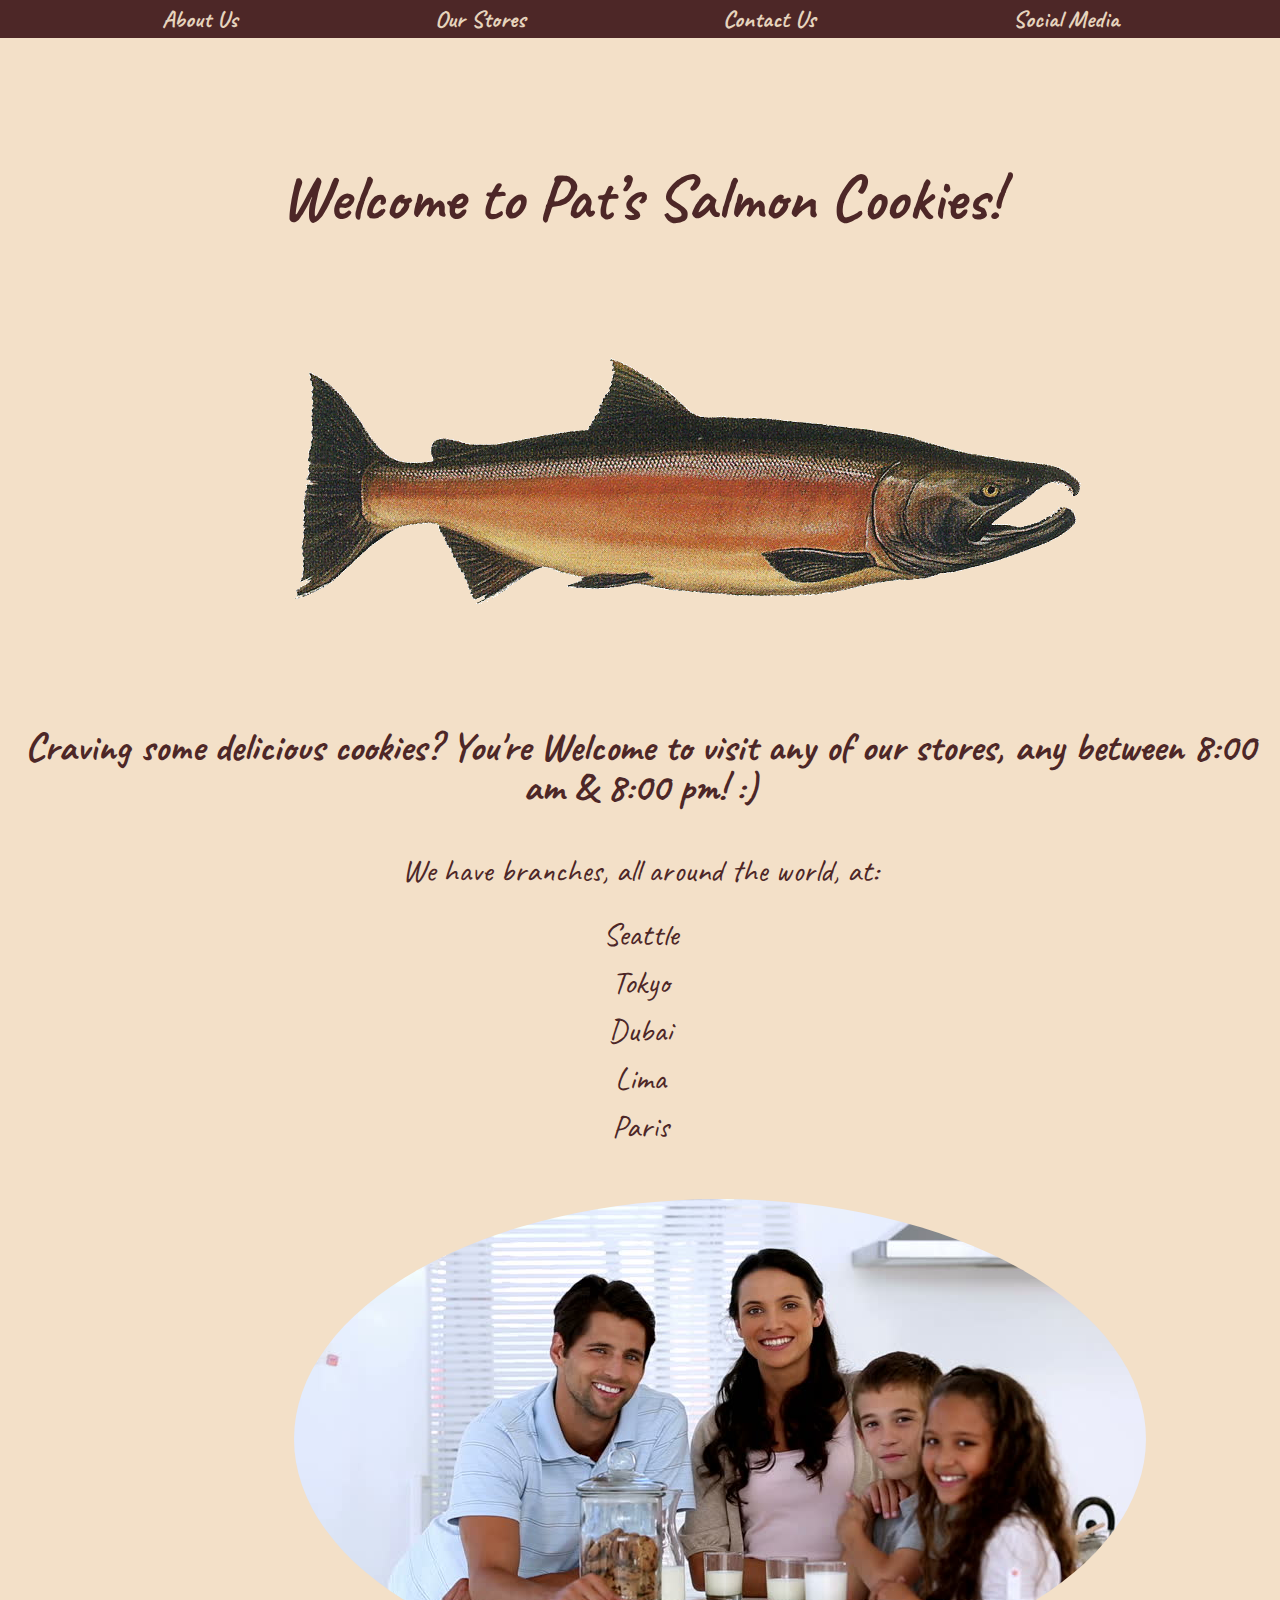
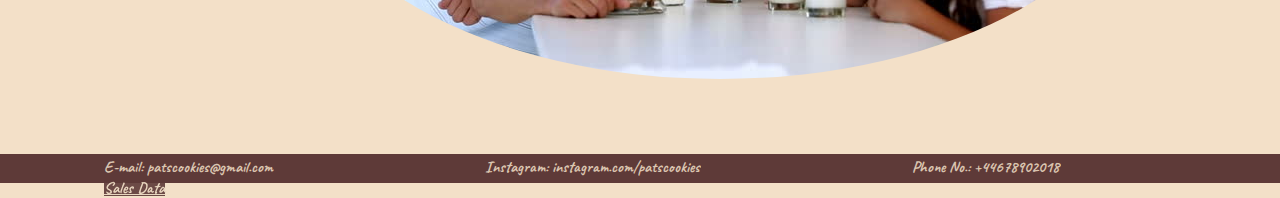
<file: index.html>
<!DOCTYPE html>
<html>

<head>
    <title>Pat’s Salmon Cookies</title>
    <meta charset="UTF-8">
    <meta http-equiv="X-UA-Compatible" content="IE-edge" />
    <meta name="viewport" content="width=device-width, initial-scale=1.0">
    <link rel="stylesheet" href="css/style.css" />
    <link rel="stylesheet" href="css/reset.css" />
    <link rel="stylesheet" href="https://fonts.googleapis.com/css2?family=Caveat" />
    <link rel="stylesheet" href="https://fonts.googleapis.com/css2?family=Architects+Daughter" />
    <link rel="stylesheet" href="https://fonts.googleapis.com/css2?family=Fredoka+One" />
</head>

<body>
    <header>
        <nav>

            <a> About Us</a>
            <a> Our Stores </a>
            <a> Contact Us</a>
            <a> Social Media </a>

        </nav>
    </header>
    <main>
        <h1>Welcome to Pat’s Salmon Cookies!</h1>
        <img id="salmonfish" src="img/salmon.png" />
        <section id="section1">
            <p id="11"> Craving some delicious cookies? You're Welcome to visit any of our stores, any between 8:00 am &
                8:00 pm! :) </p>
        </section>
        <section id="section2">
            <h3> We have branches, all around the world, at: </h3>
            <ul>
                <li> Seattle </li>
                <li> Tokyo </li>
                <li> Dubai </li>
                <li> Lima </li>
                <li> Paris </li>
            </ul>
        </section>


        
        <img id="img1" src="img/family.jpg" alt="family" />

    </main>
    <footer class="footer2">
        <div>
            <a>E-mail: patscookies@gmail.com</a>
            <a>Instagram: instagram.com/patscookies</a>
            <a> Phone No.: +44678902018</a>
            <a href="./sales.html"> Sales Data </a>
        </div>
    </footer>
    <script src="js/app.js"></script>
</body>

</html>
</file>
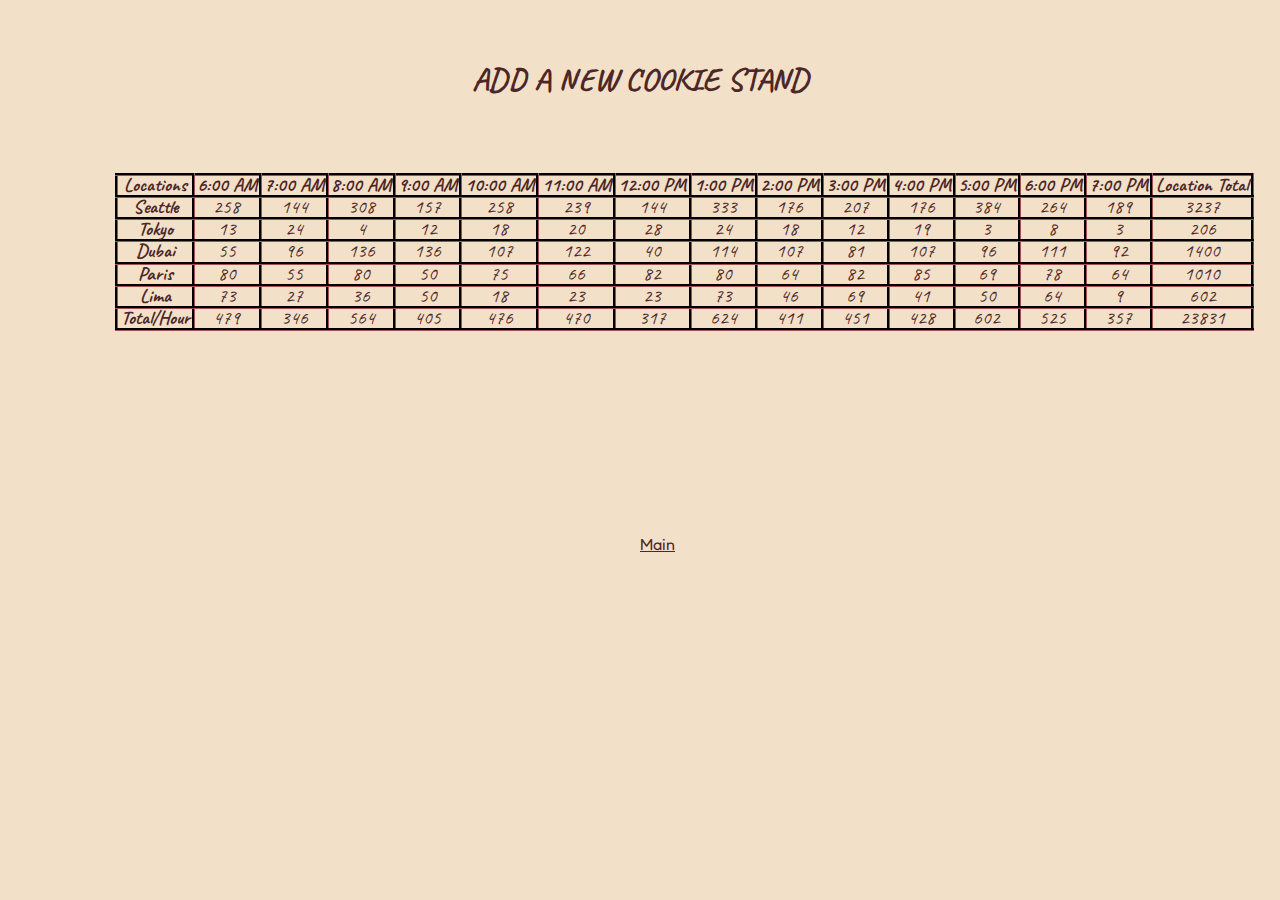
<file: sales.html>
<!DOCTYPE html>
<html>

<head>
    <title>
        Sales Data
    </title>
    <link rel="stylesheet" href="css/style.css" />
    <link rel="stylesheet" href="css/reset.css" />
    <link rel="stylesheet" href="https://fonts.googleapis.com/css2?family=Caveat" />
    <link rel="stylesheet" href="https://fonts.googleapis.com/css2?family=Architects+Daughter" />
    <link rel="stylesheet" href="https://fonts.googleapis.com/css2?family=Fredoka+One" />
</head>

<body>
    <header>
        <h1 class="salesh1"> ADD A NEW COOKIE STAND </h1>
    </header>
    <main>
        <section>
        </section>
        <section id="sales"></section>
    </main>
    <footer class="salesfooter">
        <a href="./index.html"> Main </a>
    </footer>

    <script src="js/app.js"></script>
</body>

</html>
</file>
<file: css/style.css>
* {
    background-color:  rgb(243, 224, 200);
}



body header nav{
    text-align: center;
    font-weight: bolder;
    font-family: "Caveat";
    font-size:1.5em;
    background-color:rgb(77, 39, 39);
    color: rgb(230, 212, 189);
    position: relative;
    height: 1.6em;
    width: 100%;
}
body header nav a{
    margin-left:4em;
    margin-right: 4em;
    margin-top: 1em;
    background-color:rgb(77, 39, 39);
    display: inline-block;
    margin-top: .3em;
}


body main h1 {
    font-family:"Caveat" ;
    font-weight: bolder;
    font-size:4em;
    text-align: center;
    margin-top: 2em;
    margin-bottom: 2em;
    color:rgb(77, 39, 39);;
}

#salmonfish {
    margin-left: 23%; 
}

#section1 {
    font-family: "Caveat";
    font-size:2.5em ;
    text-align: center;
    margin-top: 3em;
    margin-bottom: 1em;
    color: rgb(77, 39, 39);
    font-weight:bold ;
}


#section2 {
    font-family: "Caveat";
    font-size:xx-large ;
    text-align: center;
    margin-top: 1.5em;
    margin-bottom: 1em;
    color: rgb(77, 39, 39);
    font-weight: normal;
}

#section2 ul {
    margin-top: 1em;
    margin-bottom: 1em;
}
#section2 ul li {
    margin-top: .5em;
    margin-bottom: .5em;
}

#img1 {
    margin-left: 23%;
    margin-top: 1.5em;
    margin-bottom: 1.5em;
    border-radius: 50%
}


.footer2 div {
    margin-top: 3em;
    font-family: "Caveat";
    font-size:1em;
    font-weight: bold;
    background-color: rgb(77, 39, 39);
    height: 1.8em;
    position: absolute;
    width: 100%;  
    opacity: .9; 
}

.footer2 div a {
    position: relative;
    text-align: center;
    margin-left: 6.5em;
    margin-right: 6.5em;
    color:rgb(230, 212, 189);
    background-color:rgb(77, 39, 39);
    display: inline-block;
    margin-top: .3em;
    opacity: .9; 
}

article table {
    color:rgb(77, 39, 39);
    text-align: center;
    margin-top: 4em;
    margin-bottom: 4em;
    margin-left: 6em;
    font-size:larger;
    font-family:"Caveat";
    font-weight: normal;
    border: rgb(77, 39, 39);
    border-style:groove;
    width: 89%;
    
}

table th {
    border: rgb(77, 39, 39);
    border-style:groove;
    font-weight: bolder;
 
}

table tr td {
    border: rgb(77, 39, 39);
    border-style:groove; 
}

main section form fieldset label{
    margin-top: 4em;
    margin-bottom: 4em;
    margin-left: 4em;
    font-family:"Caveat";
    font-weight: bolder;
    text-align: center;
   
}
main section form fieldset legend{
    margin-top: 3em;
    margin-bottom: 3em;
   
    font-family:"Caveat";
    font-weight: bolder;
    text-align: center;
    font-size: 1.5em;
    color: rgb(77, 39, 39);
    
}
header .salesh1 {
  margin-top: 2em;
    margin-bottom: 1em;
    text-align: center;
    font-family:"Caveat";
    font-weight: bolder;
    font-size: 2em;
    color: rgb(77, 39, 39);
}

body .salesfooter{
    display: inline-block;
    position: absolute;
    margin-top: 8em;
    font-family: "Fredoka One";
    width: 100%;
}
body .salesfooter a {
    margin-top: 8em;
    margin-left: 40em;
    color: rgb(77, 39, 39);
    position: relative;
  
   

}
</file>
